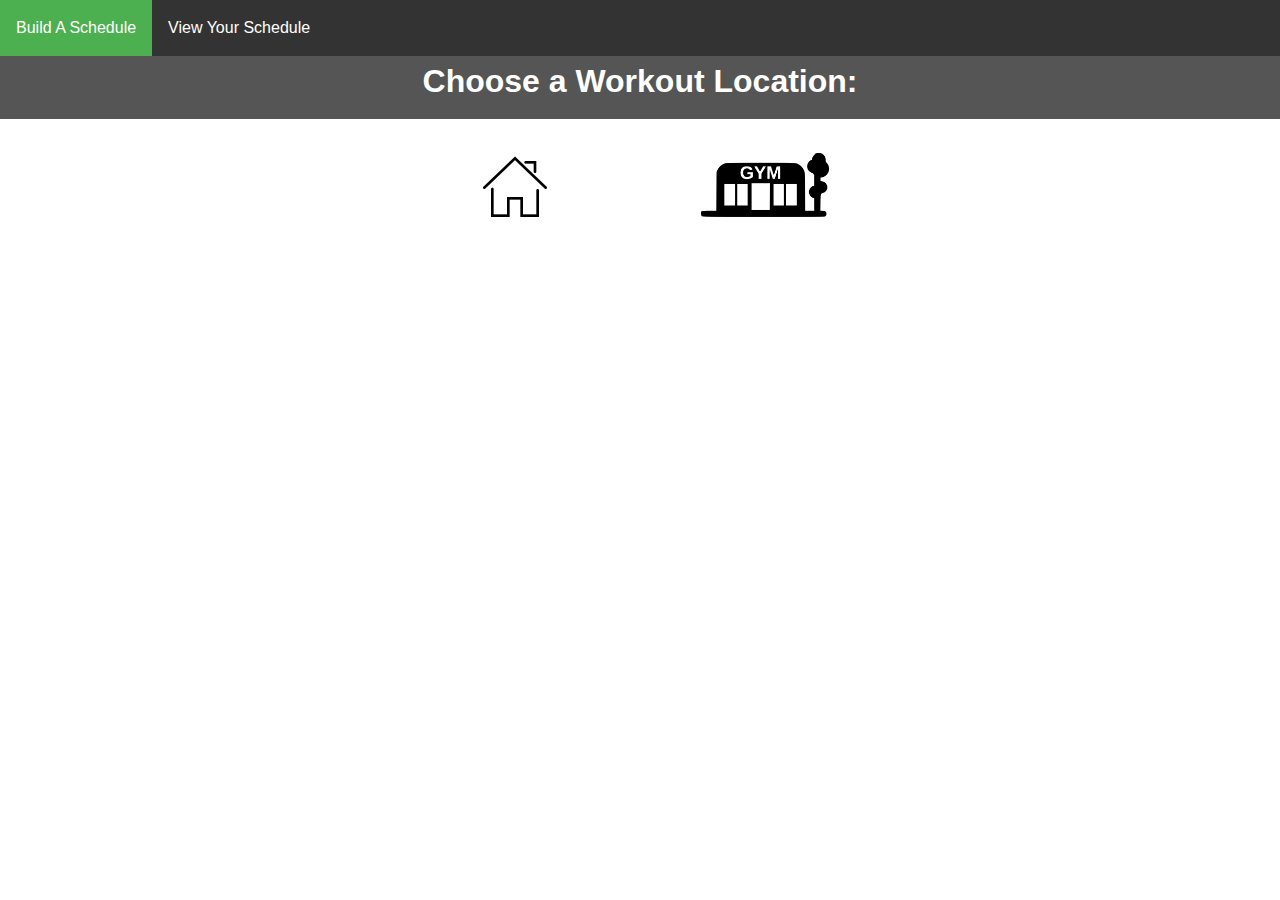
<file: selectWorkout.html>
<html>
<body>
<style type="text/css" scoped>
img.iconImage {
width:128px;height:128px;margin:0px;border-width:0px;border-color:#000000;border-style:solid;cursor: pointer;
}

ul.top {
    list-style-type: none;
    margin: 0;
    padding: 0;
    overflow: hidden;
    background-color: #333;
    align-items: center;
}

ul.bottom {
    list-style-type: none;
    margin: 0;
    padding: 0;
    overflow: hidden;
    background-color: #333;
    align-items: center;
    position: fixed;
    bottom: 0;
    width: auto;
}

li {
    float: left;
}

li a {
    display: block;
    color: white;
    text-align: center;
    padding: 14px 16px;
    text-decoration: none;
}

li a:hover:not(.active) {
    background-color: #111;
}

.active {
    background-color: #4CAF50;
}

.hidden {
	display: none;
}

.unhidden {
	display: block;
}

.grid-container {
	display: grid;
	grid-template-columns: 196px 196px 196px 196px;/*auto auto auto auto;*/
	justify-content: center;
	padding: 10px;
	grid-gap: 50px;
	margin-left: 10%;
	margin-right: 10%;
}
.grid-cell {
	display: grid;
	grid-template-columns: 196px;
	grid-template-rows: 24px 196px 24px 24px;
	text-align: center;
	vertical-align: middle;
	grid-gap: 1px;
}

.grid-item {
    background-color: rgba(255, 255, 255, 0.8);
    border: 1px solid rgba(0, 0, 0, 0.8);
    vertical-align: middle;
}

.grid-item-title {
	background-color: #ffffff;
	color: black;
    padding: 4px;
    font-family: Helvetica;
    font-size: small;
    font-weight: bold;
    text-align: center;
    vertical-align: middle;
}
.grid-item1 {
	background-color: #0099ff;
    background-image: radial-gradient(
		#4db8ff,
		#008ae6
	);
	color: white;
	text-shadow: 1px 1px 1px black;
    padding: 4px;
    font-family: Helvetica;
    font-size: small;
    text-align: center;
    vertical-align: middle;
}
.grid-item2-B {
	background-color: #00cc00;
    background-image: radial-gradient(
		#4dff4d,
		#00cc00
	);
    color: white;
	text-shadow: 1px 1px 1px black;
    padding: 4px;
    font-family: Helvetica;
    font-size: small;
    text-align: center;
    vertical-align: middle;
}
.grid-item2-I {
	background-color: #ffff00;
    background-image: radial-gradient(
		#ffff66,
		#cccc00
	);
	color: white;
	text-shadow: 1px 1px 1px black;
    padding: 4px;
    font-family: Helvetica;
    font-size: small;
    text-align: center;
    vertical-align: middle;
}
.grid-item2-A {
	background-color: #ff3333;
    background-image: radial-gradient(
		#ff6666,
		#ff3333
	);
	color: white;
	text-shadow: 1px 1px 1px black;
    padding: 4px;
    font-family: Helvetica;
    font-size: small;
    text-align: center;
    vertical-align: middle;
}

.grid-item3 {
	background-color: #b300b3;
    background-image: radial-gradient(
		#ff00ff,
		#b300b3
	);
	color: white;
	text-shadow: 1px 1px 1px black;
    padding: 4px;
    font-family: Helvetica;
    font-size: small;
    text-align: center;
    vertical-align: middle;
    cursor: pointer;
}

div.sectionBar {
	width: 100%;
	height: 7%;
	background-color: #555;
	overflow: auto;
	text-align: center;
	line-height: 55%;
    font-family: Helvetica;
    font-size: medium;
}

body {margin:0;}

.sectionText {
	color: #FFF;
}

table.workoutTable {
	width: 100%;
	height: 50%;
	text-align: center;
	vertical-align: middle;
}

.standardFont {
	font-family: Helvetica;
}
.smallFont {
	font-size: small;
}

.moreText {
	font-family:  Helvetica;
	font-size: small;
	font-weight: normal;
	color: black;
	text-shadow: 0px 0px 0px;
}

.dropdown {
    position: relative;
    display: inline-block;
}

.dropdown-content {
    display: none;
    position: absolute;
    background-color: #f9f9f9;
    min-width: 160px;
    box-shadow: 0px 8px 16px 0px rgba(0,0,0,0.2);
    padding: 12px 16px;
    z-index: 1;
    text-align: left;
}

.dropdown:hover .dropdown-content {
    display: block;
}


</style>
<ul class="top">
  <li><a class="active" href="selectWorkout.html"><p class="standardFont" style="margin-top: 5px; margin-bottom: 5px;">Build A Schedule</p></a></li>
  <li><a href="viewWorkout.html"><p class="standardFont" style="margin-top: 5px; margin-bottom: 5px;">View Your Schedule</p></a></li>
</ul>


	<p id="loc" class="hidden" title=""></p>
	<div class="sectionBar"><h1 class="sectionText">Choose a Workout Location:</h1>
	</div>

	<div id="locationTableDiv" class="unhidden">
	<table align="center" border="0" cellpadding="1" cellspacing="1" id="locationTable" style="width:500px;">
		<tbody>
			<tr align="center">
				<td><img id="myimage" src="images/home.png" type="image" onclick="javascript:showMuscleSelection('home')" class="iconImage"/></td>
				<td><img id="myimage" src="images/gym.png" type="image" onclick="javascript:showMuscleSelection('gym')" class="iconImage"/></td>
			</tr>
		</tbody>
	</table>
	</div>
	<div id="muscleDiv" class="sectionBar hidden"><h1 class="sectionText">Select a Muscle Group:</h1></div>
	<div id="muscleDivTable" class="hidden">
		<table align="center" border="0" cellpadding="1" cellspacing="1" id="muscleTable" style="width:1000px">
			<tbody>
				<tr><td align="center" colspan="7" height="20px"></td></tr>
				<tr align="center">
					<td><img id="myimage" src="images/Shoulder.gif" type="image" onclick="javascript:showWorkoutsFor('shoulders', 'workouts')" class="iconImage"/></td>
					<td><img id="myimage" src="images/Chest.gif" type="image" onclick="javascript:showWorkoutsFor('chest', 'workouts')" class="iconImage"/></td>
					<td><img id="myimage" src="images/Biceps.gif" type="image" onclick="javascript:showWorkoutsFor('biceps', 'workouts')" class="iconImage"/></td>
					<td><img id="myimage" src="images/Triceps.gif" type="image" onclick="javascript:showWorkoutsFor('triceps', 'workouts')" class="iconImage"/></td>
					<td><img id="myimage" src="images/Back.gif" type="image" onclick="javascript:showWorkoutsFor('back', 'workouts')" class="iconImage"/></td>
					<td><img id="myimage" src="images/Abs.gif" type="image" onclick="javascript:showWorkoutsFor('abs', 'workouts')" class="iconImage"/></td>
					<td><img id="myimage" src="images/Legs.gif" type="image" onclick="javascript:showWorkoutsFor('legs', 'workouts')" class="iconImage"/></td>
				</tr>
				<tr>
					<td align="center" class="standardFont smallFont">SHOULDERS</td>
					<td align="center" class="standardFont smallFont">CHEST</td>
					<td align="center" class="standardFont smallFont">BICEPS</td>
					<td align="center" class="standardFont smallFont">TRICEPS</td>
					<td align="center" class="standardFont smallFont">BACK</td>
					<td align="center" class="standardFont smallFont">ABS</td>
					<td align="center" class="standardFont smallFont">LEGS</td>
				</tr>
				<tr><td align="center" colspan="7" height="20px"></td></tr>
			</tbody>
		</table>
	</div>
<div id="workoutDiv" class="sectionBar hidden" style="margin-bottom: 30"><h1 class="sectionText">Pick Your Workouts!</h1></div>
<div id="workouts" style="margin-bottom: 140"></div>
<ul class="bottom hidden" id="submitButton">
  <!-- <li><a class="active" href="selectWorkout.html"><p class="standardFont" style="margin-top: 5px; margin-bottom: 5px;">Build A Schedule</p></a></li> -->
  <li><a id="submitForm" href="/gymBuddy/cgi-bin/setExercises.php"><p class="standardFont" style="margin-top: 5px; margin-bottom: 5px;">Submit Your Schedule!</p></a></li>
</ul>

<p id="testAdding"></p>
<script type="text/javascript">
    function unhide(divID, otherDivId) {
    	var div1 = document.getElementById(divID);
    	var div2 = document.getElementById(otherDivId);
    	if (div1) {
            div1.className=(div1.className=='hidden')?'unhidden':'hidden';
        }
    	if (div2) {
        	document.getElementById(otherDivId).className = 'hidden';
    	}
    }
</script>

<script type="text/javascript">
	function showMuscleSelection(loc) {
		var muscleDiv = document.getElementById('muscleDiv');
		var muscleDivTable = document.getElementById('muscleDivTable');
		var locType = document.getElementById('loc');
		if (locType.title != "" && locType.title != loc) {
			locType.title = loc;
			muscleDivTable.className=(muscleDivTable.className=='hidden')?'unhidden':'unhidden'; //'hidden';
			muscleDiv.className=(muscleDiv.className=='sectionBar hidden')?'sectionBar unhidden':'sectionBar unhidden'; //'sectionBar hidden';
			document.getElementById('workoutDiv').className='sectionBar hidden';
			document.getElementById('workouts').innerHTML = "";
			return;
		} else if (locType.title != "" && locType.title == loc) {
			return;
		} else if (locType.title == "") {
			locType.title = loc;
			muscleDivTable.className=(muscleDivTable.className=='hidden')?'unhidden':'uhidden'; //'hidden';
			muscleDiv.className=(muscleDiv.className=='sectionBar hidden')?'sectionBar unhidden':'sectionBar uhidden'; //'sectionBar hidden';
		}
	}
</script>

<script type="text/javascript">
	var gridHTML = "";
	function openGridContainer() {
		gridHTML = "";
		gridHTML = gridHTML.concat("</div><div class='grid-container'>");
	}

  function writeGridCell(gif, name, inten, more) {
		gridHTML = gridHTML.concat("<div class='grid-cell'>");
		gridHTML = gridHTML.concat("<div class='grid-item-title'>");
		gridHTML = gridHTML.concat(name);
		// gridHTML = gridHTML.concat(gif);
		gridHTML = gridHTML.concat("</div><div class='grid-item' \">");
		gridHTML = gridHTML.concat(gif);
		// gridHTML = gridHTML.concat(name);
		if (inten == "Beginner") {
			gridHTML = gridHTML.concat("</div><div class='grid-item2-B'>");
		} else if (inten == "Intermediate") {
			gridHTML = gridHTML.concat("</div><div class='grid-item2-I'>");
		} else if (inten == "Advanced") {
			gridHTML = gridHTML.concat("</div><div class='grid-item2-A'>");
		} else {
			gridHTML = gridHTML.concat("</div><div class='grid-item'>");
		}
		gridHTML = gridHTML.concat(inten);
		gridHTML = gridHTML.concat("</div><div class='grid-item3' onclick=\"javascript:addRemoveWorkout('");
		gridHTML = gridHTML.concat(name);
		gridHTML = gridHTML.concat("'); javascript:alertSession()\">");
		gridHTML = gridHTML.concat("Add to my schedule!");

		gridHTML = gridHTML.concat("</div><div class='grid-item1 dropdown'>More");
		gridHTML = gridHTML.concat("<div class='dropdown-content moreText'>");
		gridHTML = gridHTML.concat(more);
		gridHTML = gridHTML.concat("</div></div></div>");
	}

	function closeGridContainer() {
		gridHTML = gridHTML.concat("</div>");
	}

	// writeGridCell("", "", "Intermediate", "More");
	// writeGridCell("", "", "Beginner", "More");
	// writeGridCell("", "", "Advanced", "More");
	function showWorkoutsFor(group, id) {
		var loc = document.getElementById('loc');
		var sectionHeader = document.getElementById('workoutDiv');
		sectionHeader.className = 'sectionBar unhidden';
		if (loc.title == 'home') {
			if (group == "shoulders") {
				openGridContainer();
				writeGridCell("<img src=\"wasted.gif\" style=\"width:100%;height:100%;\">", "Side Lateral Raise", "Beginner", "Equipment: Dumbbells<br/><br/>Muscles Targeted: Deltoid, Trapezius");
				writeGridCell("<img src=\"wasted.gif\" style=\"width:100%;height:100%;\">", "Shoulder Shrugs", "Beginner", "Equipment: Dumbbells<br/><br/>Muscles Targeted: Trapezius");
				writeGridCell("<img src=\"wasted.gif\" style=\"width:100%;height:100%;\">", "Bent-Over Rear Delt Raise", "Intermediate", "Equipment: Dumbbells<br/><br/>Muscles Targeted: Deltoid, Trapezius");
				writeGridCell("<img src=\"wasted.gif\" style=\"width:100%;height:100%;\">", "Arnold Dumbbell Press", "Intermediate", "Equipment: Dumbbells<br/><br/>Muscles Targeted: Deltoid");
				writeGridCell("<img src=\"wasted.gif\" style=\"width:100%;height:100%;\">", "Elevated Push-Up Off Stairs", "Intermediate", "Equipment: None<br/><br/>Muscles Targeted: Deltoid, Upper Chest, Triceps");
				writeGridCell("<img src=\"wasted.gif\" style=\"width:100%;height:100%;\">", "Wall Handstand Push-Up", "Advanced", "Equipment: None<br/><br/>Muscles Targeted: Deltoid, Chest, Triceps");
				closeGridContainer();
				document.getElementById(id).innerHTML = gridHTML;
			} else if (group == "chest") {
				openGridContainer();
				writeGridCell("", "Wide Grip Push-ups", "Beginner", "Equipment: None<br/><br/>Muscles Targeted: Chest, Triceps, Shoulders");
				writeGridCell("", "Close Grip Push-ups", "Beginner", "Equipment: None<br/><br/>Muscles Targeted: Chest, Triceps, Shoulders");
				writeGridCell("", "Clap Push-ups", "Intermediate", "Equipment: None<br/><br/>Muscles Targeted: Chest, Triceps, Shoulders");
				writeGridCell("", "Elevated Push-Up Off Stairs", "Intermediate", "Equipment: None<br/><br/>Muscles Targeted: Upper Chest, Triceps, Shoulders");
				writeGridCell("", "One-Arm Push-ups", "Advanced", "Equipment: None<br/><br/>Muscles Targeted: Chest, Triceps, Shoulders");
				closeGridContainer();
				document.getElementById(id).innerHTML = gridHTML;
			} else if (group == "biceps") {
				openGridContainer();
				writeGridCell("", "Chin-ups", "Beginner", "Equipment: Pull Up Bar<br/><br/>Muscles Targeted: Biceps, Back");
				writeGridCell("", "Pull-ups", "Intermediate", "Equipment: Pull Up Bar<br/><br/>Muscles Targeted: Biceps, Back");
				closeGridContainer();
				document.getElementById(id).innerHTML = gridHTML;
			} else if (group == "triceps") {
				openGridContainer();
				writeGridCell("", "Dips", "Beginner", "Equipment: Chairs/Stools<br/><br/>Muscles Targeted: Triceps, Chest");
				writeGridCell("", "Bench Dip", "Beginner", "Equipment: Bench/Chair<br/><br/>Muscles Targeted: Triceps, Chest, Shoulders");
				writeGridCell("", "Close Grip Push-ups", "Beginner", "Equipment: None<br/><br/>Muscles Targeted: Triceps, Chest");
				closeGridContainer();
				document.getElementById(id).innerHTML = gridHTML;
			} else if (group == "back") {
				openGridContainer();
				writeGridCell("", "Superman", "Beginner", "Equipment: None<br/><br/>Muscles Targeted: Back");
				writeGridCell("", "Hyperextensions", "Beginner", "Equipment: Bench/Sofa, Partner<br/><br/>Muscles Targeted: Lower Back");
				writeGridCell("", "Pull-ups", "Intermediate", "Equipment: Pull Up Bar<br/><br/>Muscles Targeted: Biceps, Back");
				closeGridContainer();
				document.getElementById(id).innerHTML = gridHTML;
			} else if (group == "abs") {
				openGridContainer();
				writeGridCell("", "Flutter Kicks", "Beginner", "Equipment: None<br/><br/>Muscles Targeted: Lower Abs");
				writeGridCell("", "Plank", "Beginner", "Equipment: None<br/><br/>Muscles Targeted: Abs");
				writeGridCell("", "Cross-Body Crunch", "Beginner", "Equipment: None<br/><br/>Muscles Targeted: Abs, Obliques");
				writeGridCell("", "Russian Twist", "Beginner", "Equipment: None<br/><br/>Muscles Targeted: Abs, Obliques");
				writeGridCell("", "Crunch", "Beginner", "Equipment: None<br/><br/>Muscles Targeted: Abs");
				closeGridContainer();
				document.getElementById(id).innerHTML = gridHTML;
			} else if (group == "legs") {
				openGridContainer();
				writeGridCell("", "Bodyweight Lunges", "Beginner", "Equipment: None<br/><br/>Muscles Targeted: Hamstrings, Quads, Glutes");
				writeGridCell("", "Bodyweight Squats", "Beginner", "Equipment: None<br/><br/>Muscles Targeted: Hamstrings, Quads, Glutes");
				writeGridCell("", "Wall Squat", "Beginner", "Equipment: None<br/><br/>Muscles Targeted: Quads, Glutes, Calves");
				writeGridCell("", "Standing Calf Raises", "Beginner", "Equipment: None<br/><br/>Muscles Targeted: Calves");
				writeGridCell("", "Jump Squats", "Intermediate", "Equipment: None<br/><br/>Muscles Targeted: Hamstrings, Quads, Glutes");
				writeGridCell("", "Box Jump ", "Intermediate", "Equipment: None<br/><br/>Muscles Targeted: Hamstrings, Quads, Glutes, Calves");
				writeGridCell("", "Burpees", "Intermediate", "Equipment: None<br/><br/>Muscles Targeted: Hamstrings, Quads, Glutes, Chest, Arms, Abs");
				closeGridContainer();
				document.getElementById(id).innerHTML = gridHTML;
			}  else {
				document.getElementById(id).innerHTML = "</div><div class='grid-container'><div class='grid-cell'><div class='grid-item'>1</div><div class='grid-item'>2</div><div class='grid-item'>3</div><div class='grid-item'>4</div></div><div class='grid-cell'><div class='grid-item'>1</div><div class='grid-item'>2</div><div class='grid-item'>3</div><div class='grid-item'>4</div></div><div class='grid-cell'><div class='grid-item'>1</div><div class='grid-item'>2</div><div class='grid-item'>3</div><div class='grid-item'>4</div></div><div class='grid-cell'><div class='grid-item'>1</div><div class='grid-item'>2</div><div class='grid-item'>3</div><div class='grid-item'>4</div></div><div class='grid-cell'><div class='grid-item'>1</div><div class='grid-item'>2</div><div class='grid-item'>3</div><div class='grid-item'>4</div></div>";
			}
		} else if (loc.title == 'gym') {
			if (group == "shoulders") {
				openGridContainer();
				writeGridCell("", "Upright Barbell Row", "Beginner", "Equipment: Barbell<br/><br/>Muscles Targeted: Deltoid, Trapezius");
				writeGridCell("", "Side Lateral Raise", "Beginner", "Equipment: Dumbbells<br/><br/>Muscles Targeted: Deltoid, Trapezius");
				writeGridCell("", "Front Cable Raise", "Beginner", "Equipment: Cables<br/><br/>Muscles Targeted: Deltoid, Trapezius");
				writeGridCell("", "Cable Rear Delt Fly", "Beginner", "Equipment: Cable<br/><br/>Muscles Targeted: Posterior Deltoid");
				writeGridCell("", "Elevated Push-Up Off Stairs", "Beginner", "Equipment: None<br/><br/>Muscles Targeted: Upper Chest, Triceps, Shoulders");
				writeGridCell("", "Machine Shoulder Press", "Beginner", "Equipment: Machine<br/><br/>Muscles Targeted: Deltoid, Upper Chest, Triceps");
				writeGridCell("", "Shoulder Shrugs", "Beginner", "Equipment: Dumbbells<br/><br/>Muscles Targeted: Trapezius");
				writeGridCell("", "Dumbbell Shoulder Press", "Intermediate", "Equipment: Dumbbells, Bench<br/><br/>Muscles Targeted: Deltoid, Upper Chest, Triceps");
				writeGridCell("", "Bent-Over Rear Delt Raise", "Intermediate", "Equipment: Dumbbells, Bench<br/><br/>Muscles Targeted: Deltoid, Trapezius");
				writeGridCell("", "Upright Cable Row", "Intermediate", "Equipment: Cables<br/><br/>Muscles Targeted: Deltoid, Trapezius");
				writeGridCell("", "Arnold Dumbbell Press", "Intermediate", "Equipment: Dumbbells, Bench<br/><br/>Muscles Targeted: Deltoid");
				writeGridCell("", "Wall Handstand Push-Up", "Advanced", "Equipment: None<br/><br/>Muscles Targeted: Deltoid, Chest, Triceps");
				closeGridContainer();
				document.getElementById(id).innerHTML = gridHTML;
			} else if (group == "chest") {
				openGridContainer();
				writeGridCell("", "Machine Chest Press", "Beginner", "Equipment: Machine<br/><br/>Muscles Targeted: Chest, Triceps, Shoulders<br/><br/>Variations: Flat, Incline, Decline");
				writeGridCell("", "Chest Dip", "Beginner", "Equipment: Dip Station<br/><br/>Muscles Targeted: Chest, Triceps, Shoulders");
				writeGridCell("", "Bench Cable Flies", "Beginner", "Equipment: Cables, Bench<br/><br/>Muscles Targeted: Chest, Triceps, Shoulders");
				writeGridCell("", "Dumbbell Flies", "Beginner", "Equipment: Dumbbells, Bench<br/><br/>Muscles Targeted: Chest, Triceps, Shoulders<br/><br/>Variations: Flat, Incline, Decline");
				writeGridCell("", "Dumbbell Pullover", "Beginner", "Equipment: Dumbbell, Bench<br/><br/>Muscles Targeted: Chest, Triceps, Shoulders");
				writeGridCell("", "Cable Flies", "Beginner", "Equipment: Cables<br/><br/>Muscles Targeted: Chest, Triceps, Shoulders<br/><br/>Variations: Low Pulley, High Pulley");
				writeGridCell("", "Barbell Bench Press", "Intermediate", "Equipment: Barbell, Bench<br/><br/>Muscles Targeted: Chest, Triceps, Shoulders<br/><br/>Variations: Flat, Incline, Decline");
				writeGridCell("", "Dumbbell Bench Press", "Intermediate", "Equipment: Dumbbells, Bench<br/><br/>Muscles Targeted: Chest, Triceps, Shoulders<br/><br/>Variations: Flat, Incline, Decline");
				closeGridContainer();
				document.getElementById(id).innerHTML = gridHTML;
			} else if (group == "back") {
				openGridContainer();
				writeGridCell("", "Seated Cable Row", "Beginner", "Equipment: Machine<br/><br/>Muscles Targeted: Middle Back, Lats, Biceps");
				writeGridCell("", "Lat Pull Down", "Beginner", "Equipment: Machine<br/><br/>Muscles Targeted: Lats, Biceps");
				writeGridCell("", "Single-Arm Dumbbell Rows", "Beginner", "Equipment: Dumbbell, Bench<br/><br/>Muscles Targeted: Middle Back, Lats, Biceps");
				writeGridCell("", "Pull-ups", "Beginner", "Equipment: Pull-Up Bar<br/><br/>Muscles Targeted: Lats, Biceps");
				writeGridCell("", "Barbell Deadlift", "Intermediate", "Equipment: Barbell<br/><br/>Muscles Targeted: Back, Legs, Glutes");
				writeGridCell("", "Barbell Rows", "Intermediate", "Equipment: Barbell<br/><br/>Muscles Targeted: Lats, Middle Back, Biceps");
				writeGridCell("", "T-Bar Row", "Intermediate", "Equipment: Barbell<br/><br/>Muscles Targeted: Middle Back, Biceps");
				writeGridCell("", "Back Extensions", "Intermediate", "Equipment: Extensions Bench/Machine<br/><br/>Muscles Targeted: Lower Back");
				closeGridContainer();
				document.getElementById(id).innerHTML = gridHTML;
			} else if (group == "biceps") {
				openGridContainer();
				writeGridCell("", "Incline Dumbbell Curls", "Beginner", "Equipment: Dumbbells, Bench<br/><br/>Muscles Targeted: Biceps");
				writeGridCell("", "Standing Dumbbell Curls", "Beginner", "Equipment: Dumbbells<br/><br/>Muscles Targeted: Biceps");
				writeGridCell("", "Standing Hammer Curls", "Beginner", "Equipment: Dumbbells<br/><br/>Muscles Targeted: Biceps");
				writeGridCell("", "Incline Hammer Curls", "Beginner", "Equipment: Dumbbells, Bench<br/><br/>Muscles Targeted: Biceps");
				writeGridCell("", "Standing Cable Curls", "Beginner", "Equipment: Cables<br/><br/>Muscles Targeted: Biceps");
				writeGridCell("", "Overhead Cable Curls", "Beginner", "Equipment: Cables<br/><br/>Muscles Targeted: Biceps");
				writeGridCell("", "Chin-ups", "Beginner", "Equipment: Pull Up Bar<br/><br/>Muscles Targeted: Biceps, Back");
				writeGridCell("", "Pull-ups", "Intermediate", "Equipment: Pull Up Bar<br/><br/>Muscles Targeted: Biceps, Back");
				writeGridCell("", "Standind Barbell Curls", "Intermediate", "Equipment:Barbell<br/><br/>Muscles Targeted: Biceps");
				writeGridCell("", "Preacher Curls", "Intermediate", "Equipment: Dumbbells/Bar, Preacher Bench<br/><br/>Muscles Targeted: Biceps");
				writeGridCell("", "Concentration Curls", "Intermediate", "Equipment: Dumbbell, Bench<br/><br/>Muscles Targeted: Biceps");
				closeGridContainer();
				document.getElementById(id).innerHTML = gridHTML;
			} else if (group == "triceps") {
				openGridContainer();
				writeGridCell("", "Dip Machine", "Beginner", "Equipment: Machine<br/><br/>Muscles Targeted: Triceps, Chest");
				writeGridCell("", "Bench Dip", "Beginner", "Equipment: Bench<br/><br/>Muscles Targeted: Triceps, Chest, Shoulders");
				writeGridCell("", "Dips", "Beginner", "Equipment: Dip Station<br/><br/>Muscles Targeted: Triceps, Chest");
				writeGridCell("", "Dumbbell Kickbacks", "Beginner", "Equipment: Bench<br/><br/>Muscles Targeted: Triceps<br/><br/>Variations: Dumbbell, Cable");
				writeGridCell("", "Triceps Push Down", "Beginner", "Equipment: Chairs/Stools<br/><br/>Muscles Targeted: Triceps<br/><br/>Variations: Rope, Bar, V-Bar");
				writeGridCell("", "One-Arm Overhead Extension", "Beginner", "Equipment: Dumbbell<br/><br/>Muscles Targeted: Triceps");
				writeGridCell("", "Close Grip Barbell Press", "Intermediate", "Equipment: Bench, Barbell<br/><br/>Muscles Targeted: Triceps, Chest, Shoulders");
				writeGridCell("", "EZ-Bar Skullcrusher", "Intermediate", "Equipment: Bench, EZ-Bar<br/><br/>Muscles Targeted: Triceps");
				writeGridCell("", "Dumbbell Skullcrusher", "Intermediate", "Equipment: Bench, Dumbbells<br/><br/>Muscles Targeted: Triceps");
				closeGridContainer();
				document.getElementById(id).innerHTML = gridHTML;
			} else if (group == "abs") {
				openGridContainer();
				writeGridCell("", "Flutter Kicks", "Beginner", "Equipment: None<br/><br/>Muscles Targeted: Lower Abs");
				writeGridCell("", "Plank", "Beginner", "Equipment: None<br/><br/>Muscles Targeted: Abs");
				writeGridCell("", "Cross-Body Crunch", "Beginner", "Equipment: None<br/><br/>Muscles Targeted: Abs, Obliques");
				writeGridCell("", "Russian Twist", "Beginner", "Equipment: None<br/><br/>Muscles Targeted: Abs, Obliques");
				writeGridCell("", "Cable Crunch", "Beginner", "Equipment: Cables<br/><br/>Muscles Targeted: Abs");
				writeGridCell("", "Knee Raises", "Beginner", "Equipment: Dip Station<br/><br/>Muscles Targeted: Abs");
				writeGridCell("", "Cable Woodchop", "Beginner", "Equipment: Cables<br/><br/>Muscles Targeted: Abs, Obliques");
				writeGridCell("", "Ab Rotator", "Beginner", "Equipment: Machine<br/><br/>Muscles Targeted: Abs, Obliques");
				writeGridCell("", "Crunch Machine", "Beginner", "Equipment: Machine<br/><br/>Muscles Targeted: Abs");
				writeGridCell("", "Leg Raises", "Intermediate", "Equipment: Dip Station<br/><br/>Muscles Targeted: Abs");
				writeGridCell("", "Ab Roller", "Advanced", "Equipment: Ab Roller<br/><br/>Muscles Targeted: Abs");
				writeGridCell("", "Decline Reverse Crunch", "Advanced", "Equipment: Decline Bench<br/><br/>Muscles Targeted: Lower Abs");
				closeGridContainer();
				document.getElementById(id).innerHTML = gridHTML;
			} else if (group == "legs") {
				openGridContainer();
				writeGridCell("", "Dumbbell Lunges", "Beginner", "Equipment: Dumbbells<br/><br/>Muscles Targeted: Hamstrings, Quads, Glutes");
				writeGridCell("", "Lying Leg Curls", "Beginner", "Equipment: Machine<br/><br/>Muscles Targeted: Hamstrings, Glutes");
				writeGridCell("", "Leg Extensions", "Beginner", "Equipment: Machine<br/><br/>Muscles Targeted: Quads");
				writeGridCell("", "Standing Calf Raise", "Beginner", "Equipment: Squat Rack/Smith Machine<br/><br/>Muscles Targeted: Calves");
				writeGridCell("", "Hack Squat", "Beginner", "Equipment: Machine<br/><br/>Muscles Targeted: Hamstrings, Quads, Glutes");
				writeGridCell("", "Seated Calf Raise", "Beginner", "Equipment: Machine<br/><br/>Muscles Targeted: Calves");
				writeGridCell("", "Calf Press", "Beginner", "Equipment: Machine<br/><br/>Muscles Targeted: Calves");
				writeGridCell("", "Seated Leg Curl", "Beginner", "Equipment: Machine<br/><br/>Muscles Targeted: Hamstrings");
				writeGridCell("", "Barbell Squats", "Intermediate", "Equipment: Squat Rack, Barbell<br/><br/>Muscles Targeted: Hamstrings, Quads, Glutes");
				closeGridContainer();
				document.getElementById(id).innerHTML = gridHTML;
			} else {
				document.getElementById(id).innerHTML = "</div><div class='grid-container'><div class='grid-cell'><div class='grid-item'>1</div><div class='grid-item'>2</div><div class='grid-item'>3</div><div class='grid-item'>4</div></div><div class='grid-cell'><div class='grid-item'>1</div><div class='grid-item'>2</div><div class='grid-item'>3</div><div class='grid-item'>4</div></div><div class='grid-cell'><div class='grid-item'>1</div><div class='grid-item'>2</div><div class='grid-item'>3</div><div class='grid-item'>4</div></div><div class='grid-cell'><div class='grid-item'>1</div><div class='grid-item'>2</div><div class='grid-item'>3</div><div class='grid-item'>4</div></div><div class='grid-cell'><div class='grid-item'>1</div><div class='grid-item'>2</div><div class='grid-item'>3</div><div class='grid-item'>4</div></div>";
			}
		}
	}

</script>

<script type="text/javascript">
	var selectedWorkouts = "";

	function addRemoveWorkout(workout) {
		if (selectedWorkouts == "") {
			selectedWorkouts = workout.concat("^");
		} else if (selectedWorkouts.indexOf(workout) != -1) {
			selectedWorkouts = selectedWorkouts.replace(workout.concat("^"), "");
		} else {
			selectedWorkouts = selectedWorkouts.concat(workout.concat("^"));
		}
		document.getElementById("testAdding").innerHTML = selectedWorkouts;
    if(selectedWorkouts == "") {
      document.getElementById("submitButton").className = "bottom hidden";
      document.getElementById("submitForm").href = "/gymBuddy/cgi-bin/setExercises.php?exercises=";  // ask sultan about "?"
    }
    else {
      document.getElementById("submitButton").className = "bottom unhidden";
      document.getElementById("submitForm").href = "/gymBuddy/cgi-bin/setExercises.php?exercises=";  // ask sultan about "?"
      document.getElementById("submitForm").href = document.getElementById("submitForm").href.concat(selectedWorkouts);
      // document.getElementById("submitForm").href = document.getElementById("submitForm").href.slice(0, -1);
      document.getElementById("submitForm").href = encodeURI(document.getElementById("submitForm").href)
    }
	}



</script>

</body>
</html>
</file>
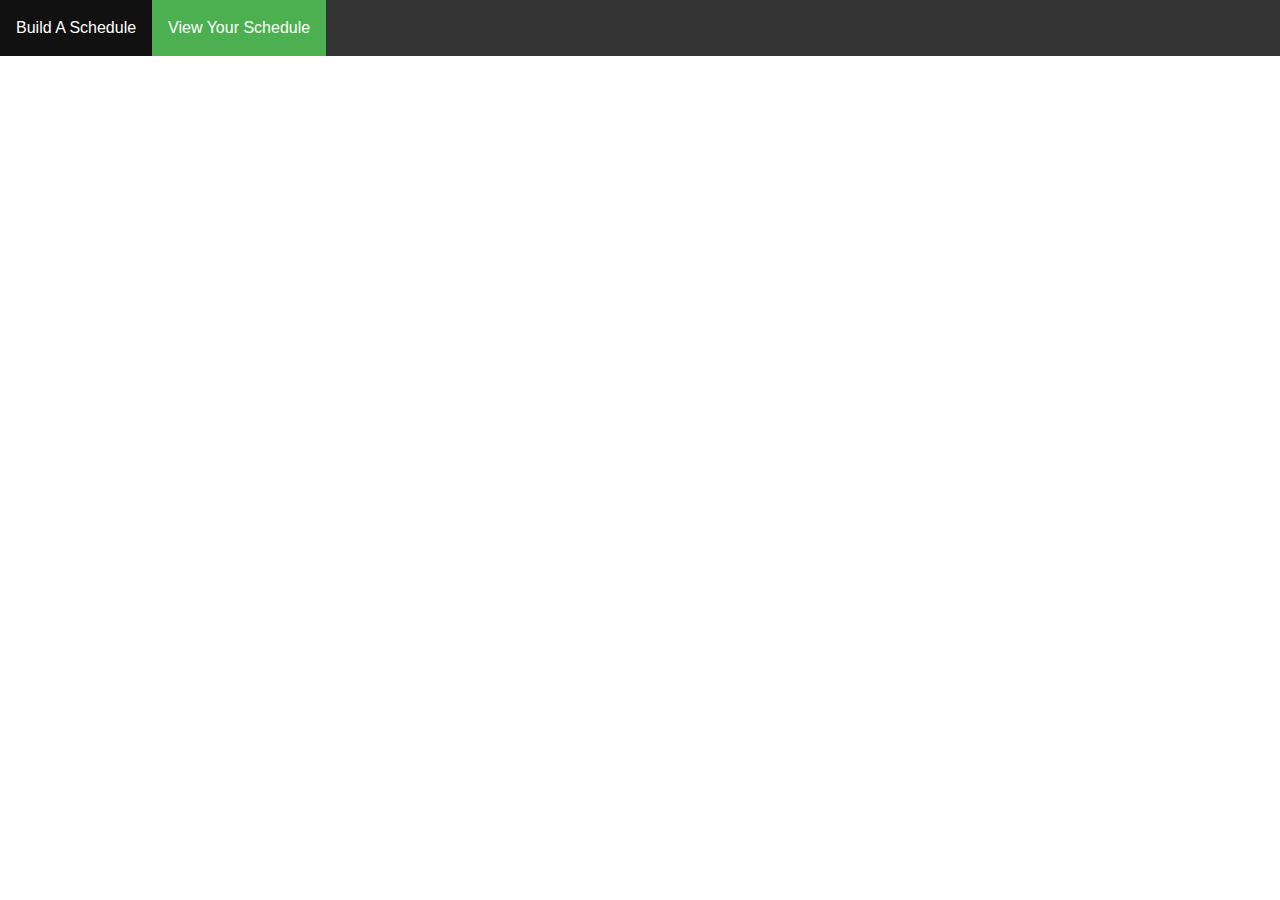
<file: viewWorkout.html>
<html>
<body>
<style type="text/css" scoped>
img.iconImage {
width:128px;height:128px;margin:0px;border-width:0px;border-color:#000000;border-style:solid;
}

ul {
    list-style-type: none;
    margin: 0;
    padding: 0;
    overflow: hidden;
    background-color: #333;
    align-items: center;
}

li {
    float: left;
}

li a {
    display: block;
    color: white;
    text-align: center;
    padding: 14px 16px;
    text-decoration: none;
}

li a:hover:not(.active) {
    background-color: #111;
}

.active {
    background-color: #4CAF50;
}

.hidden {
	display: none;
}

.unhidden {
	display: block;
}

.grid-container {
	display: grid;
	grid-template-columns: 196px 196px 196px 196px;/*auto auto auto auto;*/
	justify-content: center;
	padding: 10px;
	grid-gap: 50px;
	margin-left: 10%;
	margin-right: 10%;
}
.grid-cell {
	display: grid;
	grid-template-columns: 196px;
	grid-template-rows: 24px 196px 24px 24px;
	text-align: center;
	vertical-align: middle;
	grid-gap: 1px;
}

.grid-item {
    background-color: rgba(255, 255, 255, 0.8);
    border: 1px solid rgba(0, 0, 0, 0.8);
    vertical-align: middle;
}

.grid-item-title {
	background-color: #ffffff;
	color: black;
    padding: 4px;
    font-family: Helvetica;
    font-size: small;
    font-weight: bold;
    text-align: center;
    vertical-align: middle;
}
.grid-item1 {
	background-color: #0099ff;
    background-image: radial-gradient(
		#4db8ff,
		#008ae6
	);
	color: white;
	text-shadow: 1px 1px 1px black;
    padding: 4px;
    font-family: Helvetica;
    font-size: small;
    text-align: center;
    vertical-align: middle;
}
.grid-item2-B {
	background-color: #00cc00;
    background-image: radial-gradient(
		#4dff4d,
		#00cc00
	);
    color: white;
	text-shadow: 1px 1px 1px black;
    padding: 4px;
    font-family: Helvetica;
    font-size: small;
    text-align: center;
    vertical-align: middle;
}
.grid-item2-I {
	background-color: #ffff00;
    background-image: radial-gradient(
		#ffff66,
		#cccc00
	);
	color: white;
	text-shadow: 1px 1px 1px black;
    padding: 4px;
    font-family: Helvetica;
    font-size: small;
    text-align: center;
    vertical-align: middle;
}
.grid-item2-A {
	background-color: #ff3333;
    background-image: radial-gradient(
		#ff6666,
		#ff3333
	);
	color: white;
	text-shadow: 1px 1px 1px black;
    padding: 4px;
    font-family: Helvetica;
    font-size: small;
    text-align: center;
    vertical-align: middle;
}

.grid-item3 {
	background-color: #b300b3;
    background-image: radial-gradient(
		#ff00ff,
		#b300b3
	);
	color: white;
	text-shadow: 1px 1px 1px black;
    padding: 4px;
    font-family: Helvetica;
    font-size: small;
    text-align: center;
    vertical-align: middle;
}

div.sectionBar {
	width: 100%;
	height: 7%;
	background-color: #555;
	overflow: auto;
	text-align: center;
	line-height: 55%;
    font-family: Helvetica;
    font-size: medium;
}

body {margin:0;}

.sectionText {
	color: #FFF;
}

table.workoutTable {
	width: 100%;
	height: 50%;
	text-align: center;
	vertical-align: middle;
}

.standardFont {
	font-family: Helvetica;
}
.smallFont {
	font-size: small;
}

.moreText {
	font-family:  Helvetica;
	font-size: small;
	font-weight: normal;
	color: black;
	text-shadow: 0px 0px 0px;
}

.dropdown {
    position: relative;
    display: inline-block;
}

.dropdown-content {
    display: none;
    position: absolute;
    background-color: #f9f9f9;
    min-width: 160px;
    box-shadow: 0px 8px 16px 0px rgba(0,0,0,0.2);
    padding: 12px 16px;
    z-index: 1;
    text-align: left;
}

.dropdown:hover .dropdown-content {
    display: block;
}


</style>
<ul>
  <li><a href="selectWorkout.html"><p class="standardFont" style="margin-top: 5px; margin-bottom: 5px;">Build A Schedule</p></a></li>
  <li><a class="active" href="viewWorkout.html"><p class="standardFont" style="margin-top: 5px; margin-bottom: 5px;">View Your Schedule</p></a></li>
</ul>
<!-- 

	<p id="loc" class="hidden" title=""></p>
	<div class="sectionBar"><h1 class="sectionText">Choose a Workout Location:</h1>
	</div>

	<div id="locationTableDiv" class="unhidden">
	<table align="center" border="0" cellpadding="1" cellspacing="1" id="locationTable" style="width:500px;">
		<tbody>
			<tr align="center">
				<td><img id="myimage" src="images/home.png" type="image" onclick="javascript:showMuscleSelection('home')"/></td>
				<td><img id="myimage" src="images/gym.png" type="image" onclick="javascript:showMuscleSelection('gym')"/></td>
			</tr>
		</tbody>
	</table>
	</div>
	<div id="muscleDiv" class="sectionBar hidden"><h1 class="sectionText">Select a Muscle Group:</h1></div>
	<div id="muscleDivTable" class="hidden">
		<table align="center" border="0" cellpadding="1" cellspacing="1" id="muscleTable" style="width:1000px">
			<tbody>
				<tr><td align="center" colspan="7" height="20px"></td></tr>
				<tr align="center">
					<td><img id="myimage" src="images/Shoulder.gif" type="image" onclick="javascript:showWorkoutsFor('shoulders', 'workouts')" class="iconImage"/></td>
					<td><img id="myimage" src="images/Chest.gif" type="image" onclick="javascript:showWorkoutsFor('chest', 'workouts')" class="iconImage"/></td>
					<td><img id="myimage" src="images/Biceps.gif" type="image" onclick="javascript:showWorkoutsFor('biceps', 'workouts')" class="iconImage"/></td>
					<td><img id="myimage" src="images/Triceps.gif" type="image" onclick="javascript:showWorkoutsFor('triceps', 'workouts')" class="iconImage"/></td>
					<td><img id="myimage" src="images/Back.gif" type="image" onclick="javascript:showWorkoutsFor('back', 'workouts')" class="iconImage"/></td>
					<td><img id="myimage" src="images/Abs.gif" type="image" onclick="javascript:showWorkoutsFor('abs', 'workouts')" class="iconImage"/></td>
					<td><img id="myimage" src="images/Legs.gif" type="image" onclick="javascript:showWorkoutsFor('legs', 'workouts')" class="iconImage"/></td>
				</tr>
				<tr>
					<td align="center" class="standardFont smallFont">SHOULDERS</td>
					<td align="center" class="standardFont smallFont">CHEST</td>
					<td align="center" class="standardFont smallFont">BICEPS</td>
					<td align="center" class="standardFont smallFont">TRICEPS</td>
					<td align="center" class="standardFont smallFont">BACK</td>
					<td align="center" class="standardFont smallFont">ABS</td>
					<td align="center" class="standardFont smallFont">LEGS</td>
				</tr>
				<tr><td align="center" colspan="7" height="20px"></td></tr>
			</tbody>
		</table>
	</div> -->
<!-- <div id="workoutDiv" class="sectionBar hidden" style="margin-bottom: 30"><h1 class="sectionText">Pick Your Workouts!</h1></div> -->

<div id="workouts" style="margin-bottom: 140"></div>
<?php include('example.php');?>

</body>
</html>
</file>
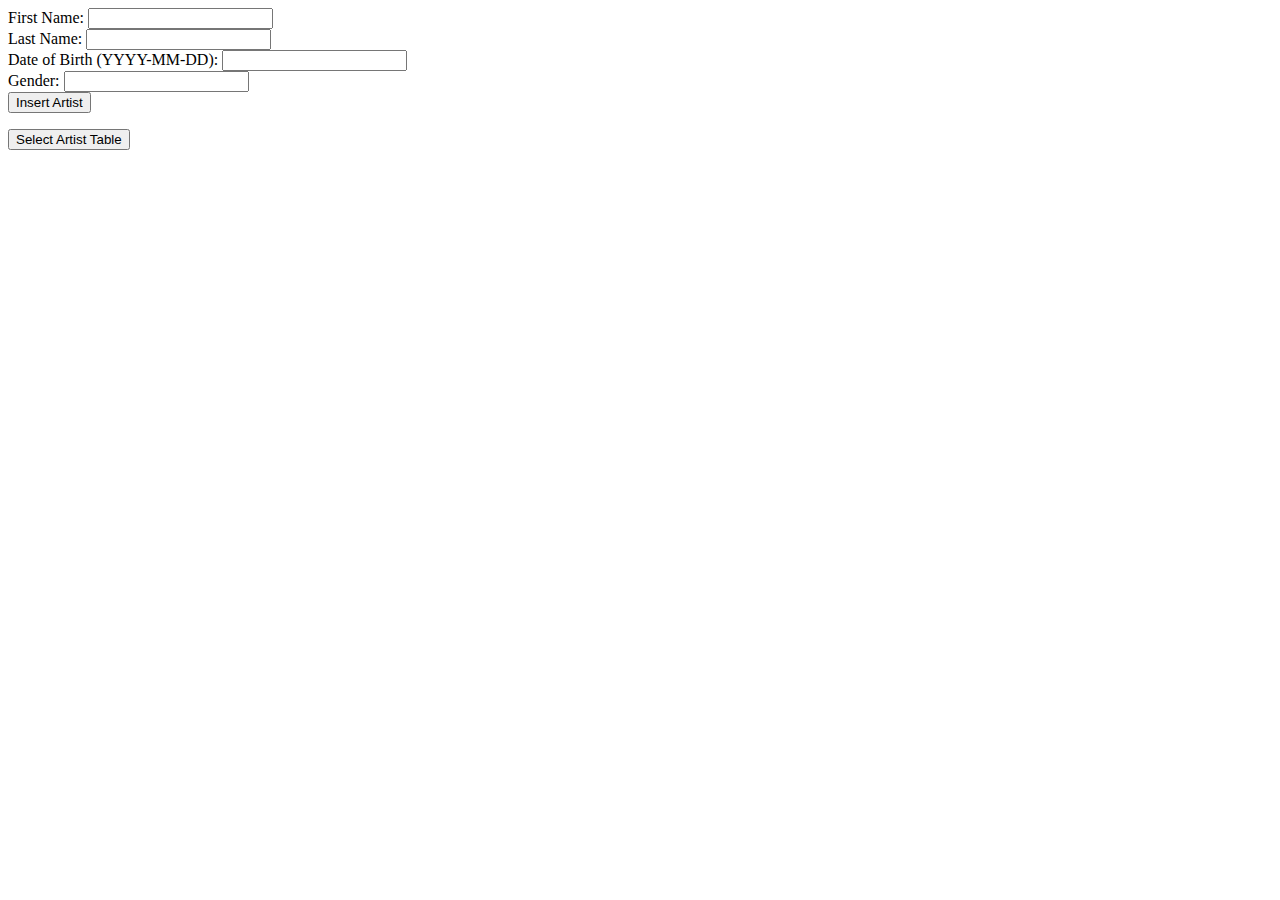
<file: HTML_PHP_examples/artist.html>
<html>
<body>

<form action="insertartist.php" method="post">
First Name: <input type="text" name="fname"><br>
Last Name: <input type="text" name="lname"><br>
Date of Birth (YYYY-MM-DD): <input type="text" name="dob"><br>
Gender: <input type="text" name="gender"><br>
<input type="submit" value="Insert Artist"><br>
</form>

<form action="selectartist.php" method="post">
<input type="submit" value="Select Artist Table"><br>
</form>

<body>
</html>
</file>
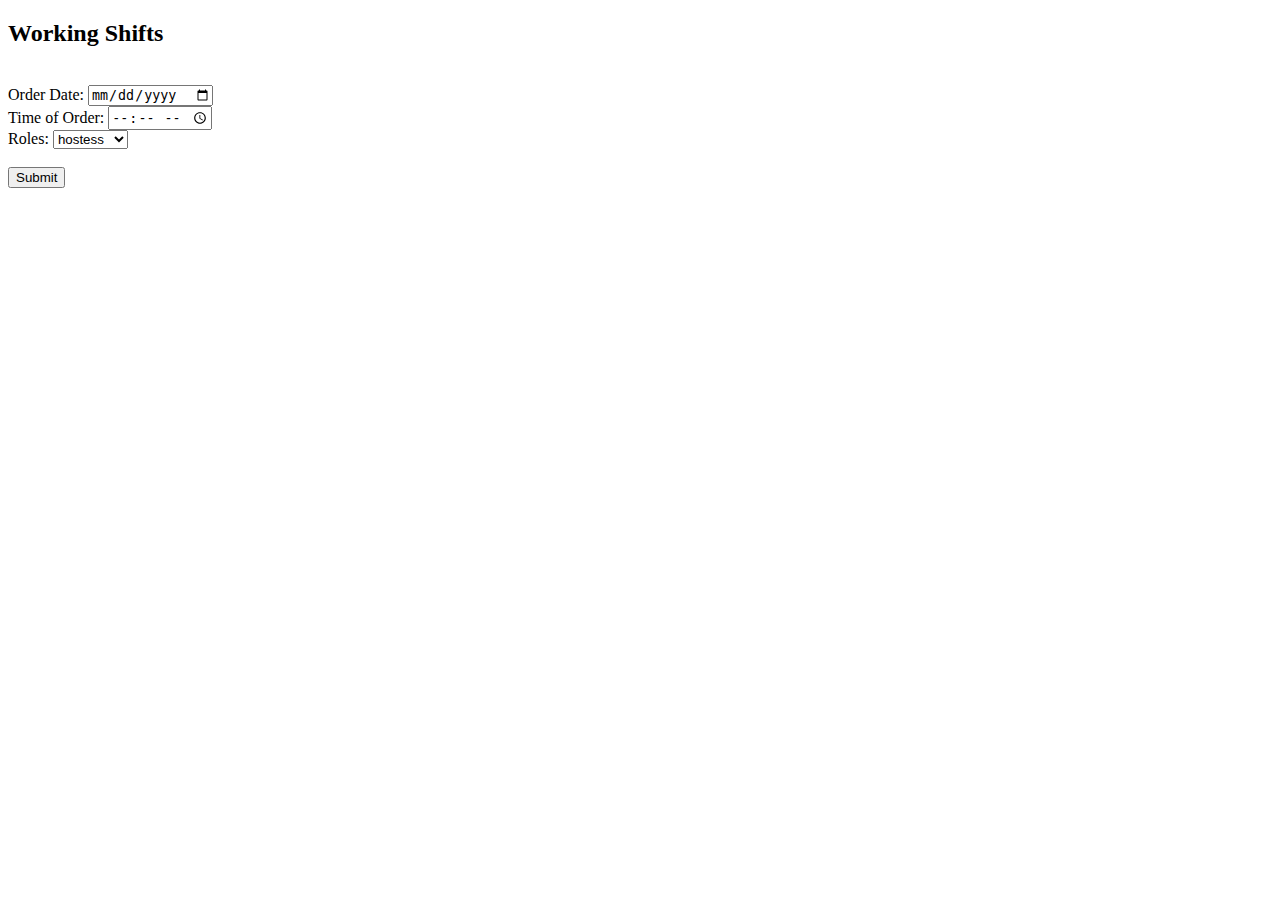
<file: HTML_PHP_examples/week13.html>
<!DOCTYPE html>
<html>
<body>
<h2>Working Shifts</h2><br>

<form action="week13.php" method="post">

Order Date: <input type="date" name="order_date" min="2003-01-02" required> <br>

Time of Order: <input type="time" name="order_time" required> <br>

Roles: <select name="roles">
    <option value="hostess">hostess</option>
    <option value="busser">busser</option>
    <option value="manager">manager</option>
    <option value="chef">chef</option>
    <option value="server">server</option>
   </select>
  <br><br>
  <input type="submit">

</form>

</body>
</html>
</file>
